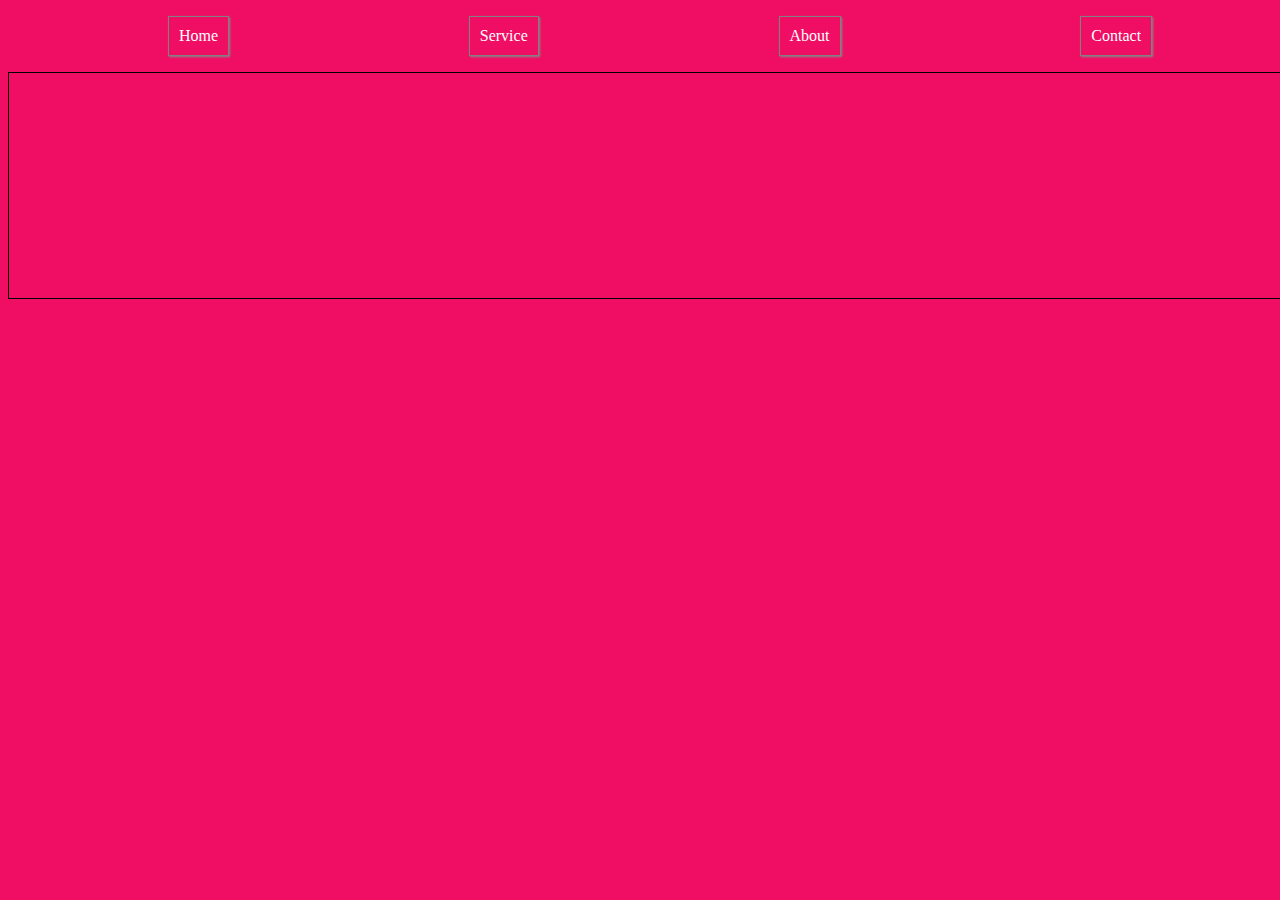
<file: Gerlinde/intermediate/index.html>
<!DOCTYPE html>
<html lang="en">
<head>
    <meta charset="UTF-8">
    <meta http-equiv="X-UA-Compatible" content="IE=edge">
    <meta name="viewport" content="width=device-width, initial-scale=1.0">
    <title>Document</title>
    <link rel="stylesheet" href="styles.css">
</head>
<body>
    <nav>
        <ul class="nav">
            <li class="nav__item">Home</li>
            <li class="nav__item">Service</li>
            <li class="nav__item">About</li>
            <li class="nav__item">Contact</li>
        </ul>
    </nav>
    <header>
    <div class="hero_img"></div>
    </header>
    <main>
        <div class="img_flex_box">
            <div class="img_flex_box_item1"></div>
            <div class="img_flex_box_item2"></div>
            <div class="img_flex_box_item3"></div>
        </div>
    </main>
    <footer></footer>

</body>
</html>
</file>
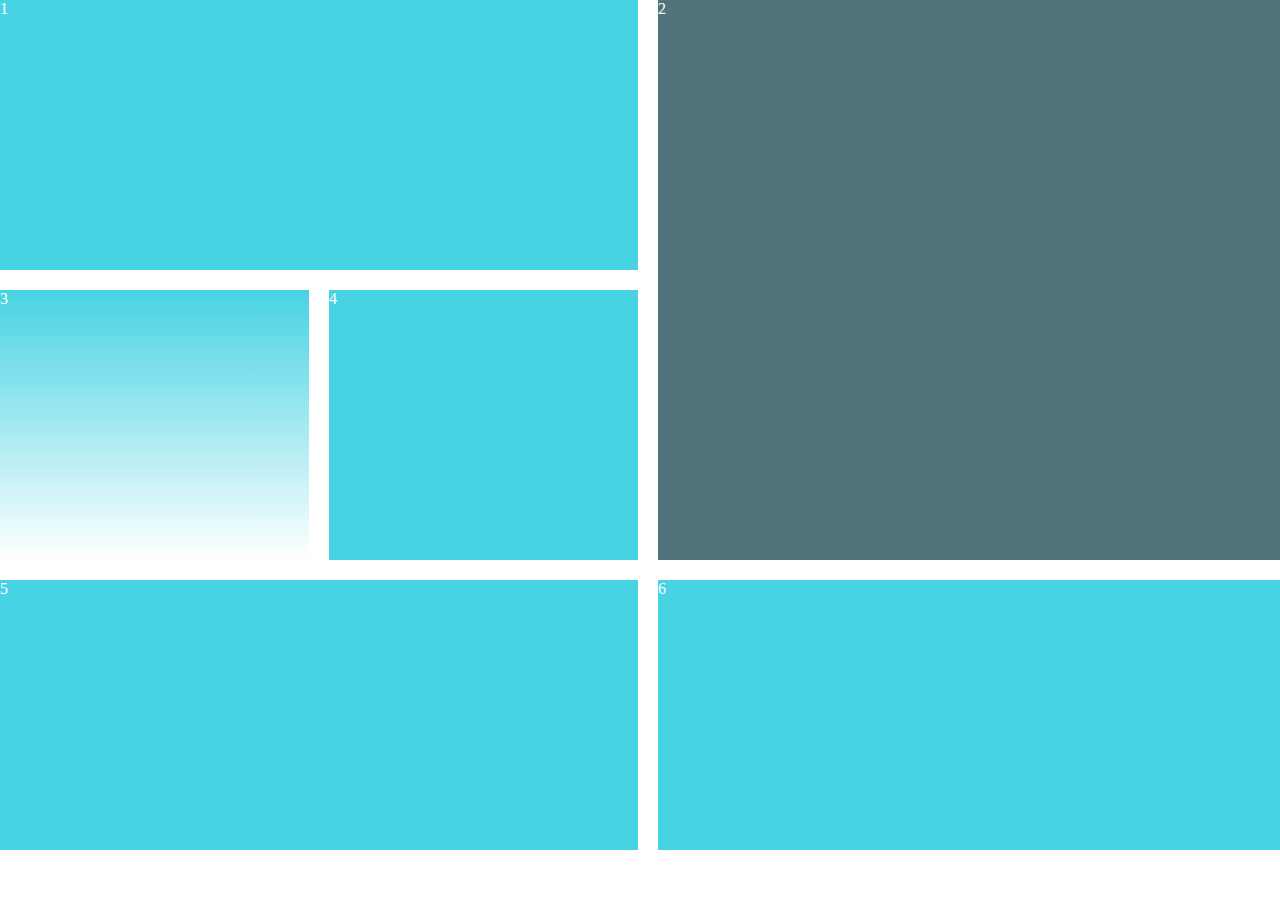
<file: Gerlinde/basic/basic_exercise.html>
<!DOCTYPE html>
<html lang="en">
<head>
    <meta charset="UTF-8">
    <meta http-equiv="X-UA-Compatible" content="IE=edge">
    <meta name="viewport" content="width=device-width, initial-scale=1.0">
    <title>Document</title>
    <link rel="stylesheet" href="basic.css">
</head>
<body>
    <div class="grid">
        <div class="item item1">1</div>
        <div class="item item2">2</div>
        <div class="item item3">3</div>
        <div class="item item4">4</div>
        <div class="item item5">5</div>
        <div class="item item6">6</div>
    </div>
</body>
</html>
</file>
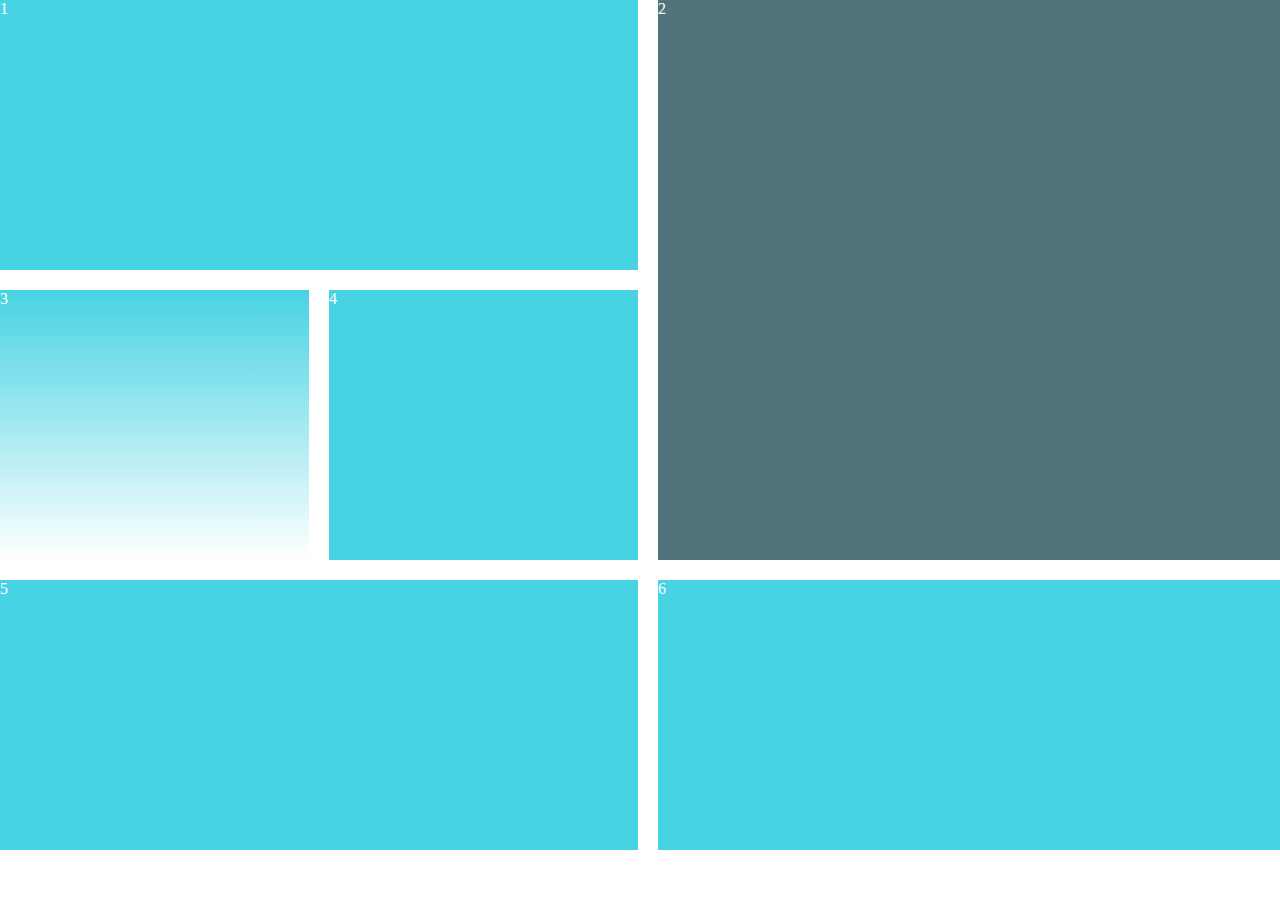
<file: Gerlinde/basic/html/basic_exercise.html>
<!DOCTYPE html>
<html lang="en">
<head>
    <meta charset="UTF-8">
    <meta http-equiv="X-UA-Compatible" content="IE=edge">
    <meta name="viewport" content="width=device-width, initial-scale=1.0">
    <title>Document</title>
    <link rel="stylesheet" href="../css/basic.css">
</head>
<body>
    <div class="grid">
        <div class="item item1">1</div>
        <div class="item item2">2</div>
        <div class="item item3">3</div>
        <div class="item item4">4</div>
        <div class="item item5">5</div>
        <div class="item item6">6</div>
    </div>
</body>
</html>
</file>
<file: Gerlinde/intermediate/styles.css>
.nav {
  display: -webkit-box;
  display: -ms-flexbox;
  display: flex;
  -ms-flex-pack: distribute;
      justify-content: space-around;
}

.nav .nav__item {
  list-style: none;
  border: 1px solid gray;
  padding: 10px;
  -webkit-box-shadow: 1px 1px 2px #888888;
          box-shadow: 1px 1px 2px #888888;
}

.nav .nav__item:hover {
  color: #888888;
  -webkit-transform: rotate3d(4, 0, 0, 360deg) scale(2);
          transform: rotate3d(4, 0, 0, 360deg) scale(2);
  -webkit-transition: -webkit-transform 1s;
  transition: -webkit-transform 1s;
  transition: transform 1s;
  transition: transform 1s, -webkit-transform 1s;
}

body {
  background-color: #f00d64;
  color: white;
}

.btn, .btn-error, .btn-success {
  border: 0;
  padding: 10px 25px;
  color: white;
}

.btn-error {
  background-color: red;
}

.btn-success {
  background-color: green;
}

.hero_img {
  background-image: url("https://www.pinkspage.com/dist/img/Merch_Opt1.png");
  height: 25vh;
  width: 100vw;
  background-position: center;
  background-repeat: no-repeat;
  background-size: cover;
  border: 1px solid black;
}

.img_galerie {
  background-color: black;
}

.img_flex_box {
  display: -webkit-box;
  display: -ms-flexbox;
  display: flex;
  -webkit-box-align: center;
      -ms-flex-align: center;
          align-items: center;
}

.img_flex_box_item {
  -webkit-box-flex: 2;
      -ms-flex-positive: 2;
          flex-grow: 2;
}
/*# sourceMappingURL=styles.css.map */
</file>
<file: Gerlinde/basic/basic.css>
* {
  margin: 0;
  padding: 0;
  -webkit-box-sizing: border-box;
          box-sizing: border-box;
}

.grid {
  display: -ms-grid;
  display: grid;
  /* grid-template-columns: auto auto auto auto; */
  grid-auto-rows: minmax(30vh, auto);
  gap: 20px;
  color: white;
}

.item, .item1, .item2 {
  background-color: #47d3e3;
  background-image: url("https://cdn.pixabay.com/photo/2018/02/08/22/27/flower-3140492__340.jpg");
  background-repeat: no-repeat;
  grid-row: auto;
}

.item1 {
  background-size: center;
  -ms-grid-column: 1;
  -ms-grid-column-span: 2;
  grid-column: 1/3;
}

.item2 {
  background-image: -webkit-gradient(linear, left top, left bottom, from(rgba(90, 20, 20, 0.5)), to(rgba(90, 20, 20, 0.5))), url("https://cdn.pixabay.com/photo/2018/02/08/22/27/flower-3140492__340.jpg");
  background-image: linear-gradient(rgba(90, 20, 20, 0.5), rgba(90, 20, 20, 0.5)), url("https://cdn.pixabay.com/photo/2018/02/08/22/27/flower-3140492__340.jpg");
  -ms-grid-column: 3;
  -ms-grid-column-span: 2;
  grid-column: 3/5;
  -ms-grid-row: 1;
  -ms-grid-row-span: 2;
  grid-row: 1/3;
  background-size: cover;
}

.item3 {
  background-image: url(https://cdn.pixabay.com/photo/2018/02/08/22/27/flower-3140492__340.jpg), -webkit-gradient(linear, left top, left bottom, from(#47d3e3), to(white));
  background-image: url(https://cdn.pixabay.com/photo/2018/02/08/22/27/flower-3140492__340.jpg), linear-gradient(#47d3e3, white);
  -ms-grid-column: 1;
  -ms-grid-column-span: 1;
  grid-column: 1/2;
  -ms-grid-row: 2;
  -ms-grid-row-span: 1;
  grid-row: 2/3;
}

.item4 {
  /* background-image: url("https://cdn.pixabay.com/photo/2015/04/19/08/33/flower-729512__340.jpg"); */
  background-image: url(https://cdn.pixabay.com/photo/2018/02/08/22/27/flower-3140492__340.jpg);
  background-size: cover;
  background-repeat: no-repeat;
  -ms-grid-column: 2;
  -ms-grid-column-span: 1;
  grid-column: 2/3;
  -ms-grid-row: 2;
  -ms-grid-row-span: 1;
  grid-row: 2/3;
}

.item5 {
  /* background-image: url("https://cdn.pixabay.com/photo/2013/04/03/21/25/flower-100263__340.jpg"); */
  background-image: url(https://cdn.pixabay.com/photo/2018/02/08/22/27/flower-3140492__340.jpg);
  background-size: cover;
  background-repeat: no-repeat;
  -ms-grid-column: 1;
  -ms-grid-column-span: 2;
  grid-column: 1/3;
  -ms-grid-row: 3;
  -ms-grid-row-span: 1;
  grid-row: 3/4;
}

.item6 {
  /* background-image: url("https://cdn.pixabay.com/photo/2018/02/08/22/27/flower-3140492__340.jpg"); */
  background-image: url(https://cdn.pixabay.com/photo/2018/02/08/22/27/flower-3140492__340.jpg);
  background-size: cover;
  background-repeat: no-repeat;
  -ms-grid-column: 3;
  -ms-grid-column-span: 2;
  grid-column: 3/5;
  -ms-grid-row: 3;
  -ms-grid-row-span: 1;
  grid-row: 3/4;
}
/*# sourceMappingURL=basic.css.map */
</file>
<file: Gerlinde/basic/css/basic.css>
* {
  margin: 0;
  padding: 0;
  -webkit-box-sizing: border-box;
          box-sizing: border-box;
}

.grid {
  display: -ms-grid;
  display: grid;
  /* grid-template-columns: auto auto auto auto; */
  grid-auto-rows: minmax(30vh, auto);
  gap: 20px;
  color: white;
}

.item, .item1, .item2 {
  background-color: #47d3e3;
  background-image: url("https://cdn.pixabay.com/photo/2018/02/08/22/27/flower-3140492__340.jpg");
  background-repeat: no-repeat;
  grid-row: auto;
}

.item1 {
  background-size: center;
  -ms-grid-column: 1;
  -ms-grid-column-span: 2;
  grid-column: 1/3;
}

.item2 {
  background-image: -webkit-gradient(linear, left top, left bottom, from(rgba(90, 20, 20, 0.5)), to(rgba(90, 20, 20, 0.5))), url("https://cdn.pixabay.com/photo/2018/02/08/22/27/flower-3140492__340.jpg");
  background-image: linear-gradient(rgba(90, 20, 20, 0.5), rgba(90, 20, 20, 0.5)), url("https://cdn.pixabay.com/photo/2018/02/08/22/27/flower-3140492__340.jpg");
  -ms-grid-column: 3;
  -ms-grid-column-span: 2;
  grid-column: 3/5;
  -ms-grid-row: 1;
  -ms-grid-row-span: 2;
  grid-row: 1/3;
  background-size: cover;
}

.item3 {
  background-image: url(https://cdn.pixabay.com/photo/2018/02/08/22/27/flower-3140492__340.jpg), -webkit-gradient(linear, left top, left bottom, from(#47d3e3), to(white));
  background-image: url(https://cdn.pixabay.com/photo/2018/02/08/22/27/flower-3140492__340.jpg), linear-gradient(#47d3e3, white);
  -ms-grid-column: 1;
  -ms-grid-column-span: 1;
  grid-column: 1/2;
  -ms-grid-row: 2;
  -ms-grid-row-span: 1;
  grid-row: 2/3;
}

.item4 {
  /* background-image: url("https://cdn.pixabay.com/photo/2015/04/19/08/33/flower-729512__340.jpg"); */
  background-image: url(https://cdn.pixabay.com/photo/2018/02/08/22/27/flower-3140492__340.jpg);
  background-size: cover;
  background-repeat: no-repeat;
  -ms-grid-column: 2;
  -ms-grid-column-span: 1;
  grid-column: 2/3;
  -ms-grid-row: 2;
  -ms-grid-row-span: 1;
  grid-row: 2/3;
}

.item5 {
  /* background-image: url("https://cdn.pixabay.com/photo/2013/04/03/21/25/flower-100263__340.jpg"); */
  background-image: url(https://cdn.pixabay.com/photo/2018/02/08/22/27/flower-3140492__340.jpg);
  background-size: cover;
  background-repeat: no-repeat;
  -ms-grid-column: 1;
  -ms-grid-column-span: 2;
  grid-column: 1/3;
  -ms-grid-row: 3;
  -ms-grid-row-span: 1;
  grid-row: 3/4;
}

.item6 {
  /* background-image: url("https://cdn.pixabay.com/photo/2018/02/08/22/27/flower-3140492__340.jpg"); */
  background-image: url(https://cdn.pixabay.com/photo/2018/02/08/22/27/flower-3140492__340.jpg);
  background-size: cover;
  background-repeat: no-repeat;
  -ms-grid-column: 3;
  -ms-grid-column-span: 2;
  grid-column: 3/5;
  -ms-grid-row: 3;
  -ms-grid-row-span: 1;
  grid-row: 3/4;
}
/*# sourceMappingURL=basic.css.map */
</file>
